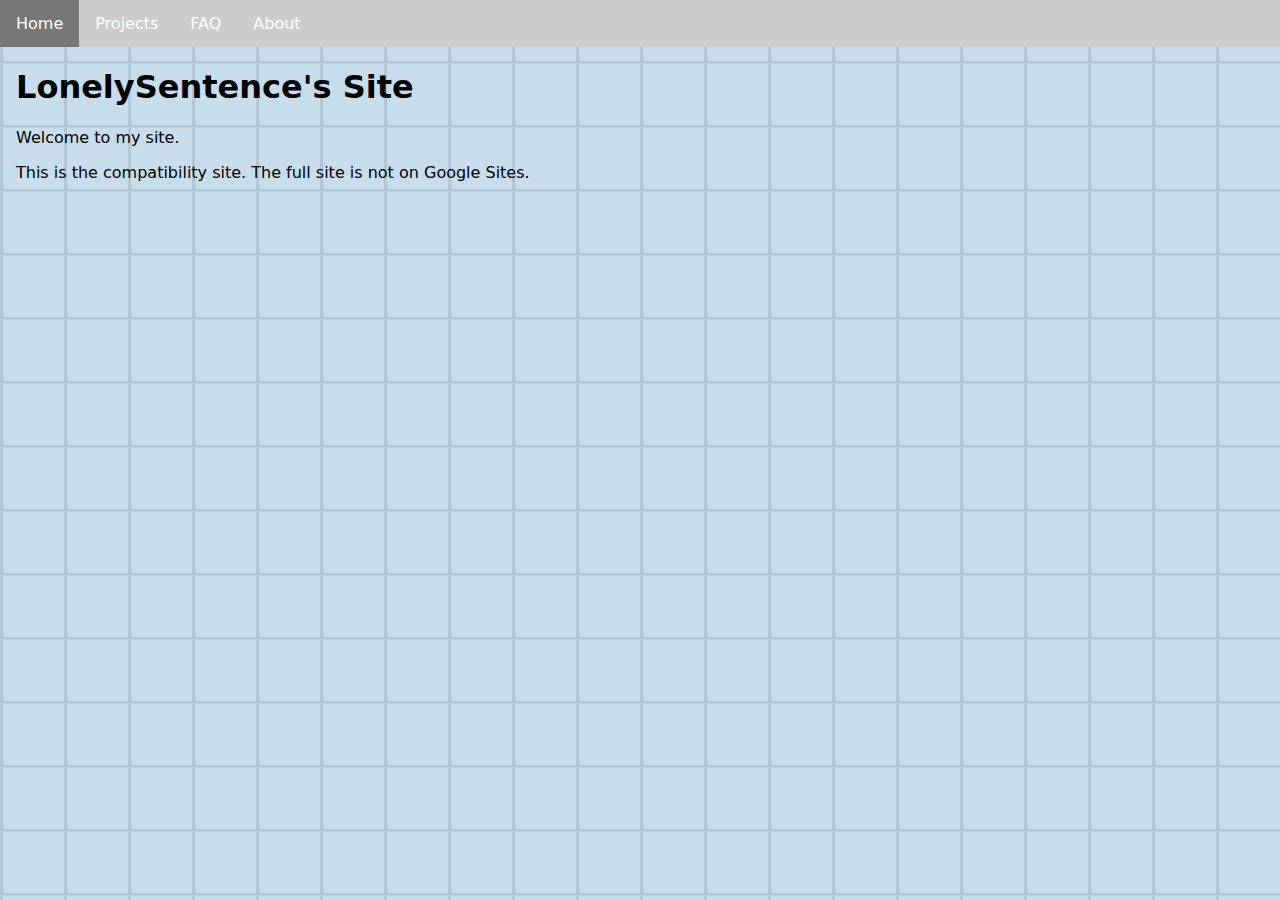
<file: index.html>
<!DOCTYPE html>
<html>
<head>
    <meta charset="UTF-8" />
    <title>LonelySentence's site </title>
    <link rel="stylesheet" href="../css/index.css">

</head>
<body>
    <ul>
        <li><a href="../index.html">Home</a></li>
        <li><a href="../html/projects.html">Projects</a></li>
        <li><a href="html/faq.html">FAQ</a></li>
        <li><a href="html/about.html">About</a></li>
    </ul>
    <h1>LonelySentence's Site</h1>
    <p>Welcome to my site.</p>
    <p>This is the compatibility site. The full site is not on Google Sites. </p>
</body>
</html>
</file>
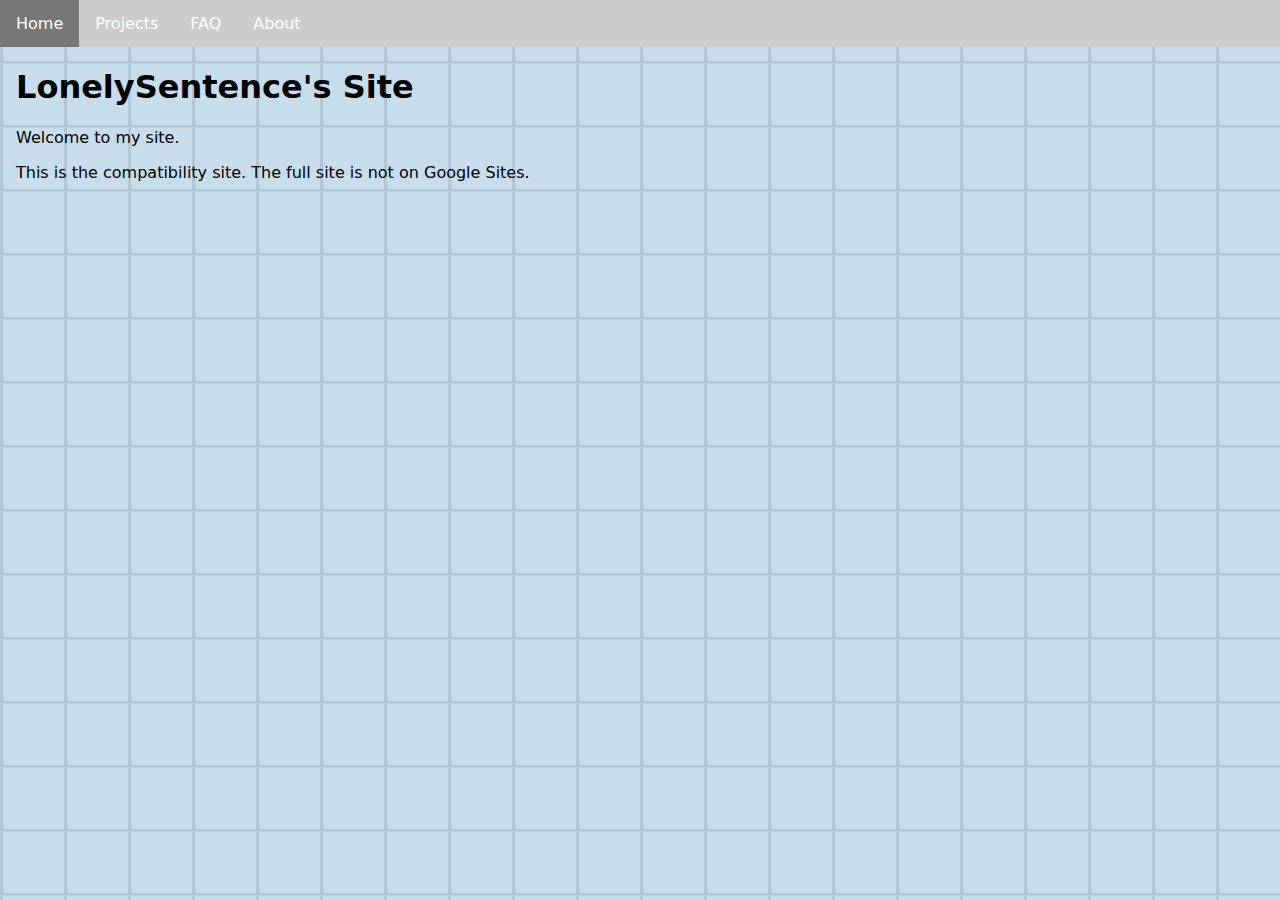
<file: html/index.html>
<!DOCTYPE html>
<html lang="en">
<head>
    <meta charset="UTF-8" />
    <meta http-equiv="refresh" content="0; url=../index.html" />
    <meta name="viewport" content="width=device-width, initial-scale=1" />
    <title>Redirecting...</title>
    <link rel="stylesheet" href="../css/index.css">
</head>
<body>
    <p>Redirecting to the home page. If you are not redirected, <a href="../index.html">click here</a>.</p>
</body>
</html>
</file>
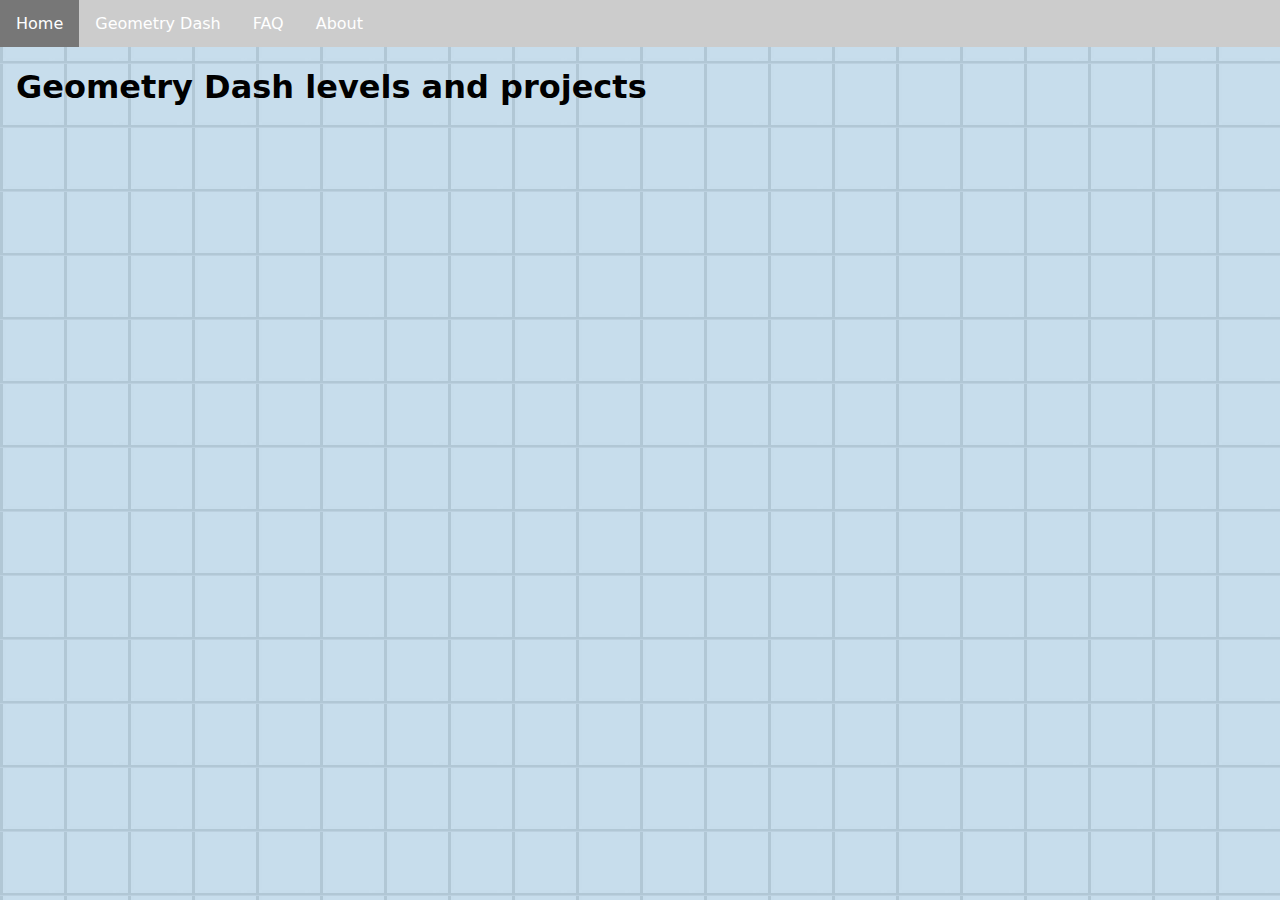
<file: html/gd.html>
<!DOCTYPE html>
<html>
<head>
    <meta charset="UTF-8" />
    <title>title</title>
    <link rel="stylesheet" href="../css/index.css">
</head>
<body>
    
    <ul>
        <li><a href="../homepage/index.html">Home</a></li>
        <li><a href="../gd/gd.html">Geometry Dash</a></li>
        <li><a href="../faq/faq.html">FAQ</a></li>
        <li><a href="../about/about.html">About</a></li>
    </ul>

    <h1>Geometry Dash levels and projects</h1>
</body>
</html>
</file>
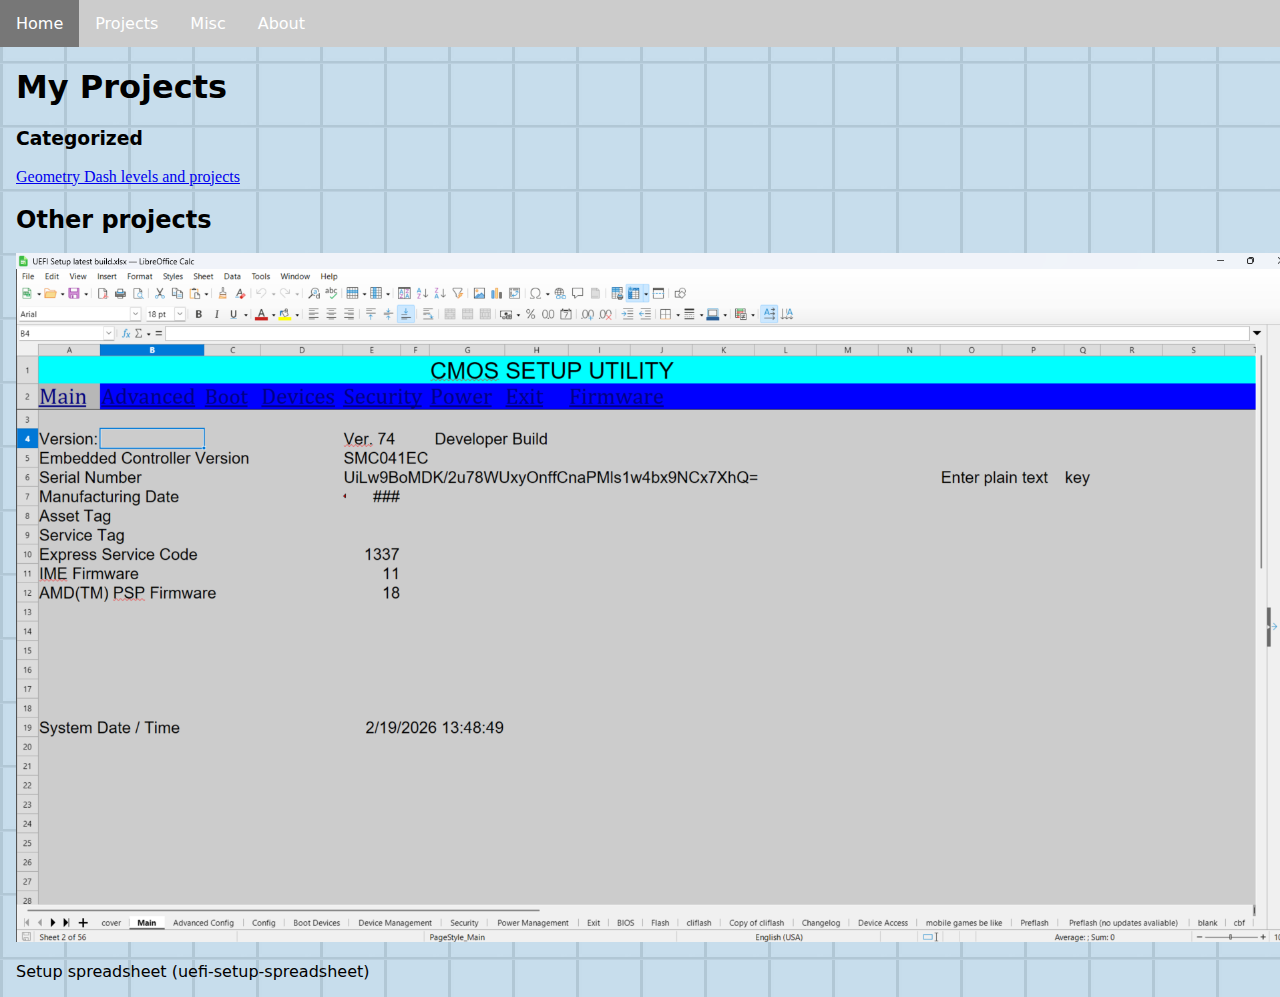
<file: html/projects.html>
<!DOCTYPE html>
<html>
<head>
    <meta charset="UTF-8" />
    <meta name="viewport" content="width=device-width, initial-scale=1" />
    <title>LonelySentence's site </title>
    <link rel="stylesheet" href="../css/index.css">

</head>
<body>
    <ul>
        <li><a href="../index.html">Home</a></li>
        <li><a href="projects.html">Projects</a></li>
        <li><a href="misc.html">Misc</a></li>
        <li><a href="about.html">About</a></li>
    </ul>
    <h1>My Projects</h1>
    <h3>Categorized</h3>
    <a href="gd.html">Geometry Dash levels and projects</a>
    <h2>Other projects</h2>
    <img src="../images-master/dabios.png" alt="My setup utility simulator spreadsheet">
    <p>Setup spreadsheet (uefi-setup-spreadsheet)</p>
</body>
</html>
</file>
<file: css/index.css>
body {
  background-image: url(../images-master/bg.png);
  background-color: rgba(255,255,255,0.6);
  background-blend-mode: lighten;
  margin: 0;
  padding: 0;
}

body > *:not(ul) {
  padding-left: 16px;
  padding-right: 16px;
}

ul {
  list-style-type: none;
  margin: 0;
  padding: 0;
  background-color: #cccccc ;
  display: flex;
  flex-wrap: wrap;
  position: sticky;
  top: 0;
  position: -webkit-sticky;
}

ul li {
  flex: 0 1 auto;
}

ul li a {
  display: block;
  color: white;
  padding: 14px 16px;
  text-decoration: none;
  font-family:system-ui, -apple-system, BlinkMacSystemFont, 'Segoe UI', Roboto, Oxygen, Ubuntu, Cantarell, 'Open Sans', 'Helvetica Neue', sans-serif ;
}

ul li a:hover {
  background-color: #777777;
}

.wjaname {
  font-size:42px;
}
/* headers */
h1 {
  color: black;
  text-align: left;
  font-family:system-ui, -apple-system, BlinkMacSystemFont, 'Segoe UI', Roboto, Oxygen, Ubuntu, Cantarell, 'Open Sans', 'Helvetica Neue', sans-serif ;
}
h2 {
    font-family:system-ui, -apple-system, BlinkMacSystemFont, 'Segoe UI', Roboto, Oxygen, Ubuntu, Cantarell, 'Open Sans', 'Helvetica Neue', sans-serif ;
}
h3 {
    font-family:system-ui, -apple-system, BlinkMacSystemFont, 'Segoe UI', Roboto, Oxygen, Ubuntu, Cantarell, 'Open Sans', 'Helvetica Neue', sans-serif ;
}

p {
  color: black;
  font-family:system-ui, -apple-system, BlinkMacSystemFont, 'Segoe UI', Roboto, Oxygen, Ubuntu, Cantarell, 'Open Sans', 'Helvetica Neue', sans-serif ;
}

img {
  max-width: 100%;
  height: auto;
}


/* footer */
.lowerfooter {
  list-style-type: none;
  margin: 0;
  padding: 0;
  background-color: #aaaaaa;
  display: flex;
  flex-wrap: wrap;
  position: sticky;
  top: 0;
}

.lowerfooter li {
  flex: 0 1 auto;
}

.lowerfooter li a {
  display: block;
  color: white;
  padding: 14px 16px;
  text-decoration: none;
  font-family:system-ui, -apple-system, BlinkMacSystemFont, 'Segoe UI', Roboto, Oxygen, Ubuntu, Cantarell, 'Open Sans', 'Helvetica Neue', sans-serif ;
}

.lowerfooter li a:hover {
  background-color: #777777;
}

@media (max-width: 640px) {
  ul li,
  .lowerfooter li {
    flex: 1 1 50%;
  }

  ul li a,
  .lowerfooter li a {
    text-align: center;
    padding: 12px;
  }

  .wjaname {
    font-size: 32px;
  }

  h1 {
    font-size: 1.8rem;
  }
}
</file>
